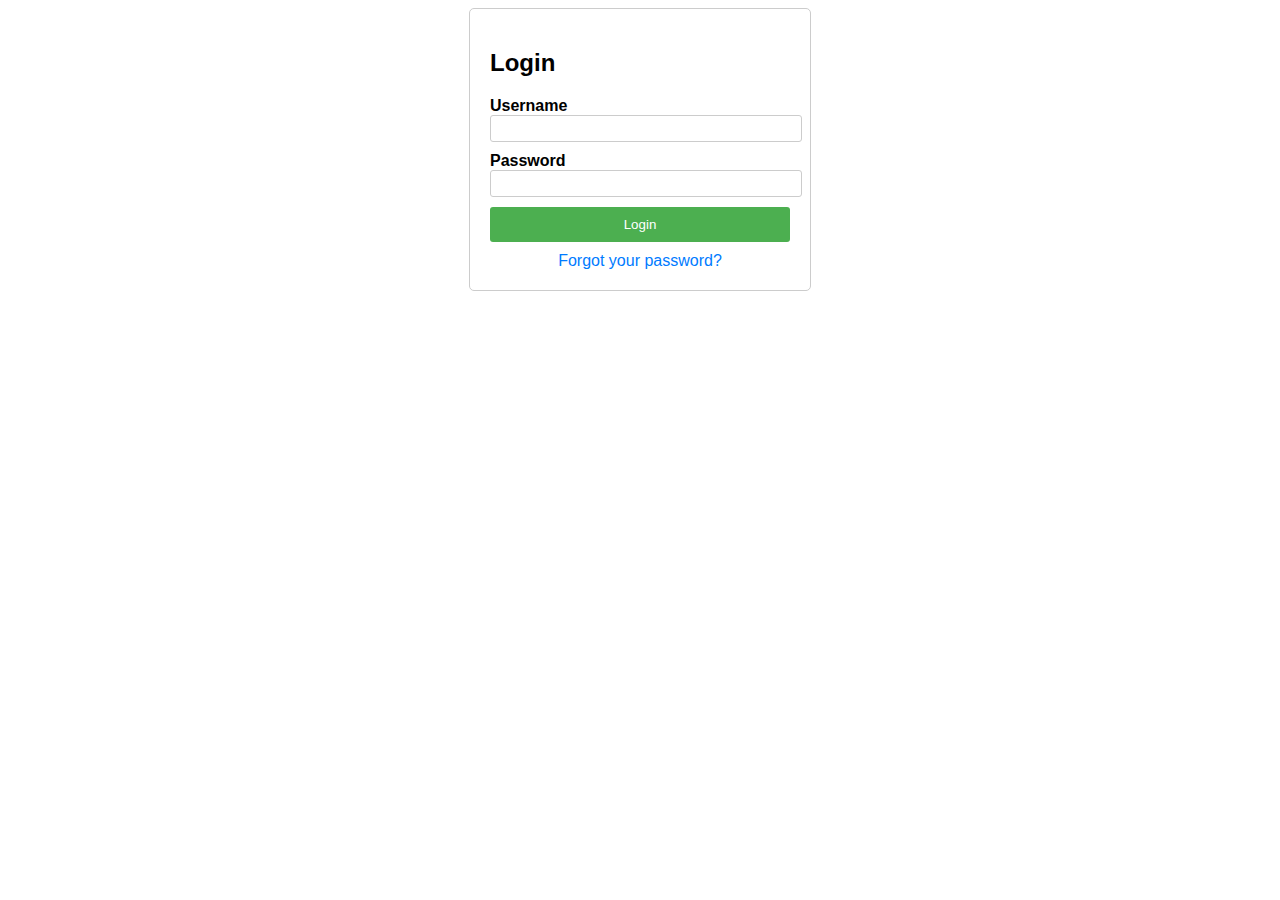
<file: templates/login.html>
<!DOCTYPE html>
<html>
<head>
    <title>Login Page</title>
    <style>
        body {
            font-family: Arial, sans-serif;
        }
        .container {
            width: 300px;
            margin: 0 auto;
            padding: 20px;
            border: 1px solid #ccc;
            border-radius: 5px;
        }
        .form-group {
            margin-bottom: 10px;
        }
        .form-group label {
            display: block;
            font-weight: bold;
        }
        .form-group input {
            width: 100%;
            padding: 5px;
            border: 1px solid #ccc;
            border-radius: 3px;
        }
        .form-group button {
            width: 100%;
            padding: 10px;
            background-color: #4CAF50;
            color: white;
            border: none;
            border-radius: 3px;
            cursor: pointer;
        }
        .reset-password {
            margin-top: 10px;
            text-align: center;
        }
        .reset-password a {
            color: #007bff;
            text-decoration: none;
        }
        .reset-password a:hover {
            text-decoration: underline;
        }
    </style>
</head>
<body>
    <div class="container">
        <h2>Login</h2>
        <form action="/login" method="POST">
            <div class="form-group">
                <label for="username">Username</label>
                <input type="text" id="username" name="username" required>
            </div>
            <div class="form-group">
                <label for="password">Password</label>
                <input type="password" id="password" name="password" required>
            </div>
            <div class="form-group">
                <button type="submit">Login</button>
            </div>
        </form>
        <div class="reset-password">
            <a href="{{ url_for('reset_request') }}">Forgot your password?</a>
        </div>
    </div>
</body>
</html>
</file>
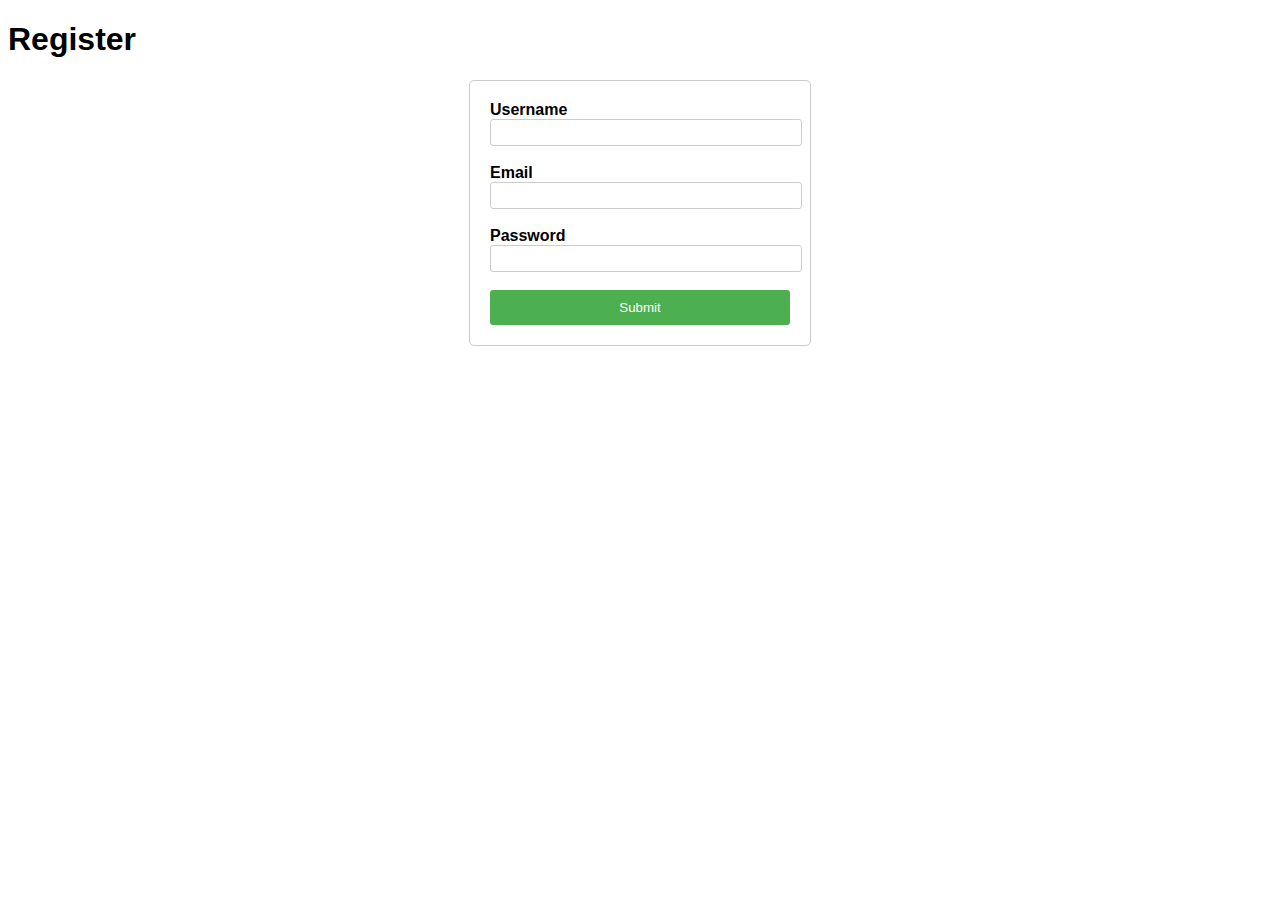
<file: templates/register.html>
<!DOCTYPE html>
<html>
<head>
    <title>Register</title>
    <style>
        body {
            font-family: Arial, sans-serif;
        }
        form {
            width: 300px;
            margin: 0 auto;
            padding: 20px;
            border: 1px solid #ccc;
            border-radius: 5px;
        }
        label {
            display: block;
            font-weight: bold;
        }
        input {
            width: 100%;
            padding: 5px;
            border: 1px solid #ccc;
            border-radius: 3px;
        }
        input[type="submit"] {
            width: 100%;
            padding: 10px;
            background-color: #4CAF50;
            color: white;
            border: none;
            border-radius: 3px;
            cursor: pointer;
        }
    </style>
</head>
<body>
    <h1>Register</h1>
    <form action="/register" method="POST">
        <label for="username">Username</label>
        <input type="text" id="username" name="username" required><br><br>
        
        <label for="email">Email</label>
        <input type="email" id="email" name="email" required><br><br>
        
        <label for="password">Password</label>
        <input type="password" id="password" name="password" required><br><br>
        
        <input type="submit" value="Submit">
    </form>
</body>
</body>
</html>
</file>
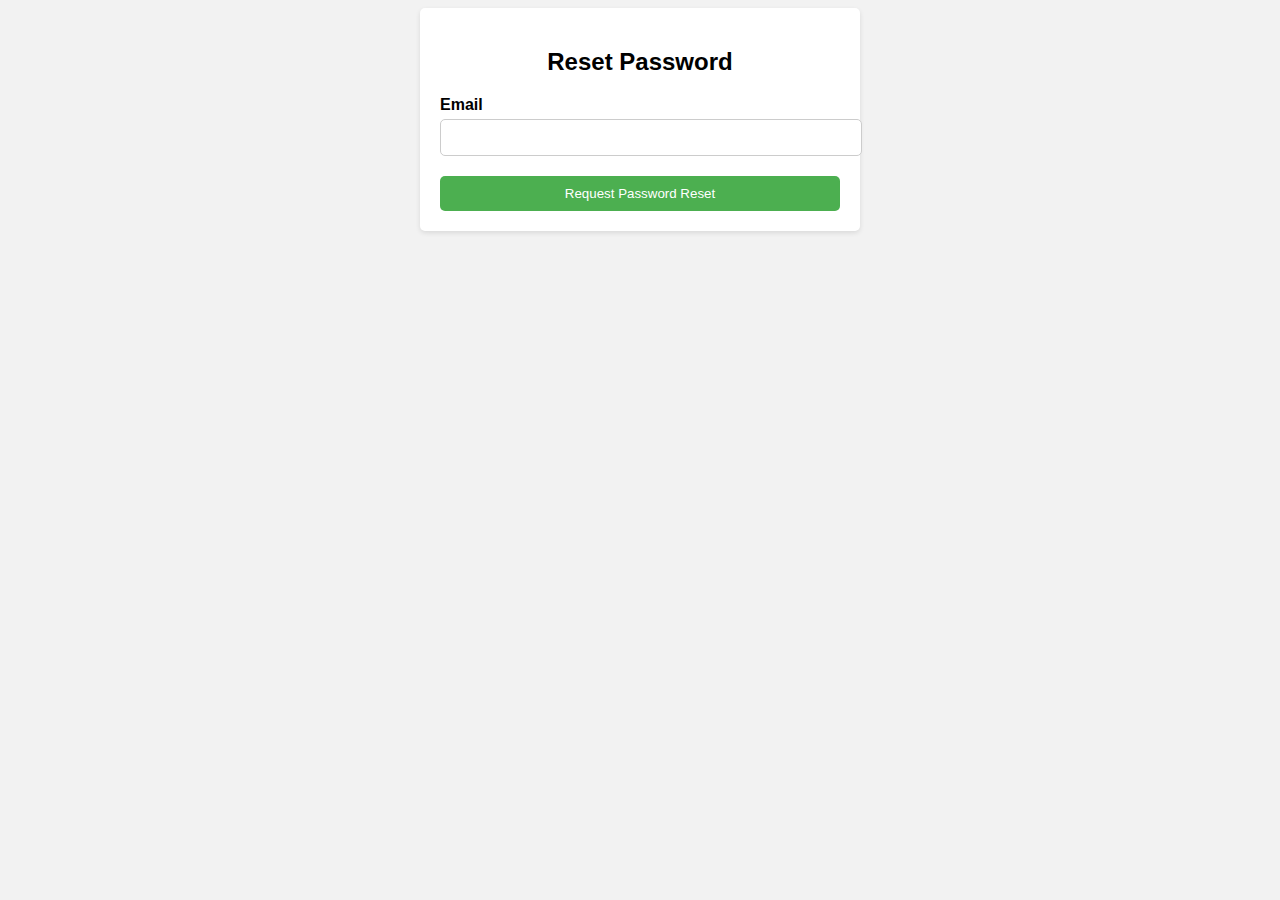
<file: templates/reset_request.html>
<!DOCTYPE html>
<html>
<head>
    <title>Reset Password</title>
    <style>
        body {
            font-family: Arial, sans-serif;
            background-color: #f2f2f2;
        }

        .container {
            max-width: 400px;
            margin: 0 auto;
            padding: 20px;
            background-color: #fff;
            border-radius: 5px;
            box-shadow: 0 2px 5px rgba(0, 0, 0, 0.1);
        }

        h2 {
            text-align: center;
            margin-bottom: 20px;
        }

        .form-group {
            margin-bottom: 20px;
        }

        label {
            display: block;
            margin-bottom: 5px;
            font-weight: bold;
        }

        input[type="email"] {
            width: 100%;
            padding: 10px;
            border: 1px solid #ccc;
            border-radius: 5px;
        }

        button[type="submit"] {
            display: block;
            width: 100%;
            padding: 10px;
            background-color: #4CAF50;
            color: #fff;
            border: none;
            border-radius: 5px;
            cursor: pointer;
        }

        button[type="submit"]:hover {
            background-color: #45a049;
        }
    </style>
</head>
</head>
<body>
    <div class="container">
        <h2>Reset Password</h2>
        <form method="POST">
            <div class="form-group">
                <label for="email">Email</label>
                <input type="email" id="email" name="email" required>
            </div>
            <button type="submit">Request Password Reset</button>
        </form>
    </div>
    </div>
</body>
</html>
</file>
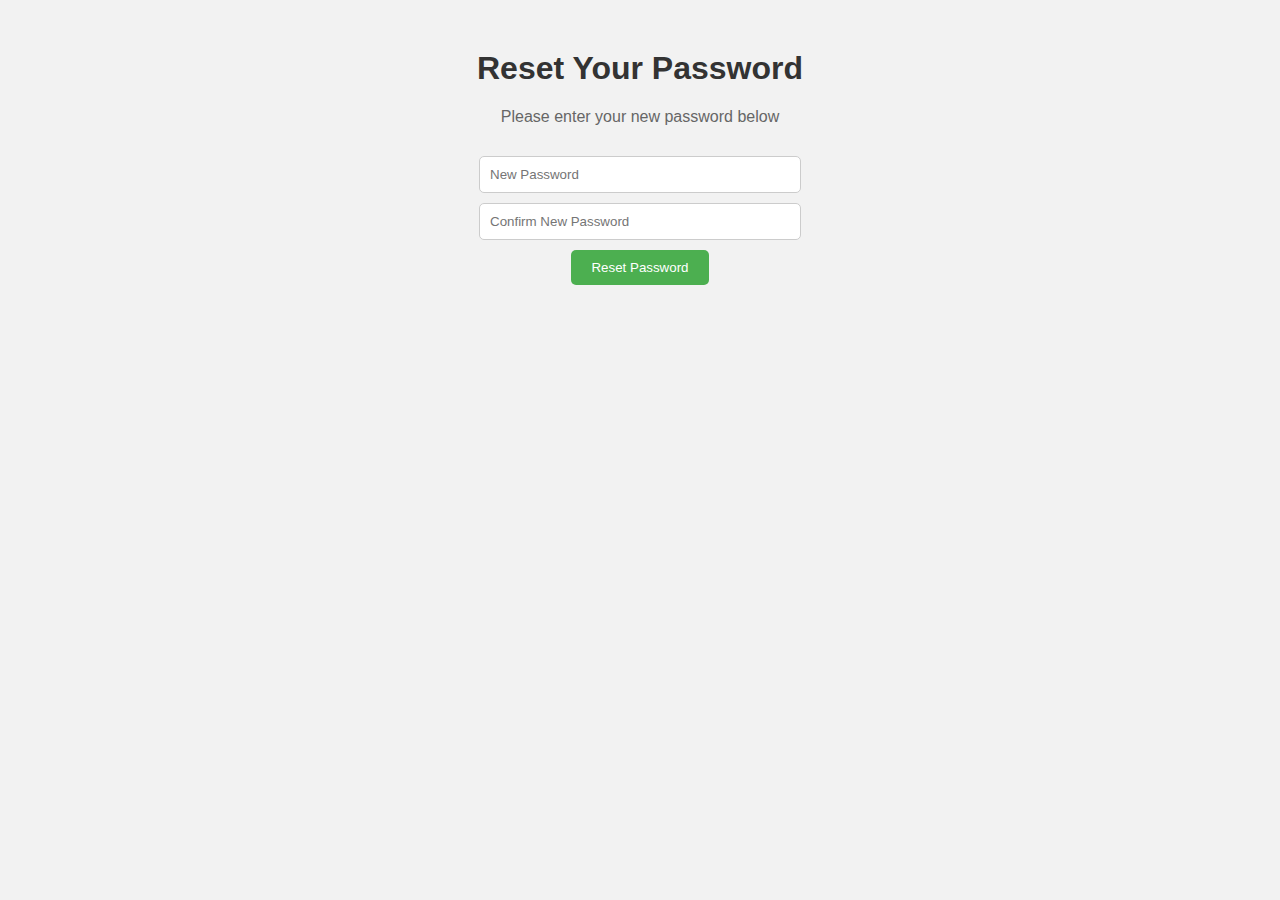
<file: templates/reset_token.html>
<!DOCTYPE html>
<html>
<head>
    <title>Reset Password</title>
    <style>
        body {
            font-family: Arial, sans-serif;
            background-color: #f2f2f2;
            margin: 0;
            padding: 0;
        }
    
        h1 {
            color: #333;
            text-align: center;
            margin-top: 50px;
        }
    
        p {
            color: #666;
            text-align: center;
            margin-bottom: 30px;
        }
    
        form {
            display: flex;
            flex-direction: column;
            align-items: center;
            margin-top: 30px;
        }
    
        input[type="password"] {
            width: 300px;
            padding: 10px;
            margin-bottom: 10px;
            border: 1px solid #ccc;
            border-radius: 5px;
        }
    
        button[type="submit"] {
            padding: 10px 20px;
            background-color: #4CAF50;
            color: white;
            border: none;
            border-radius: 5px;
            cursor: pointer;
        }
    
        button[type="submit"]:hover {
            background-color: #45a049;
        }
    </style>
</head>
<body>
    <h1>Reset Your Password</h1>
    <p>Please enter your new password below</p>
    <form method="post">
        <input type="password" name="password" placeholder="New Password" required>
        <input type="password" name="confirm_password" placeholder="Confirm New Password" required>
        <button type="submit">Reset Password</button>
    </form>
</body>
</html>
</file>
